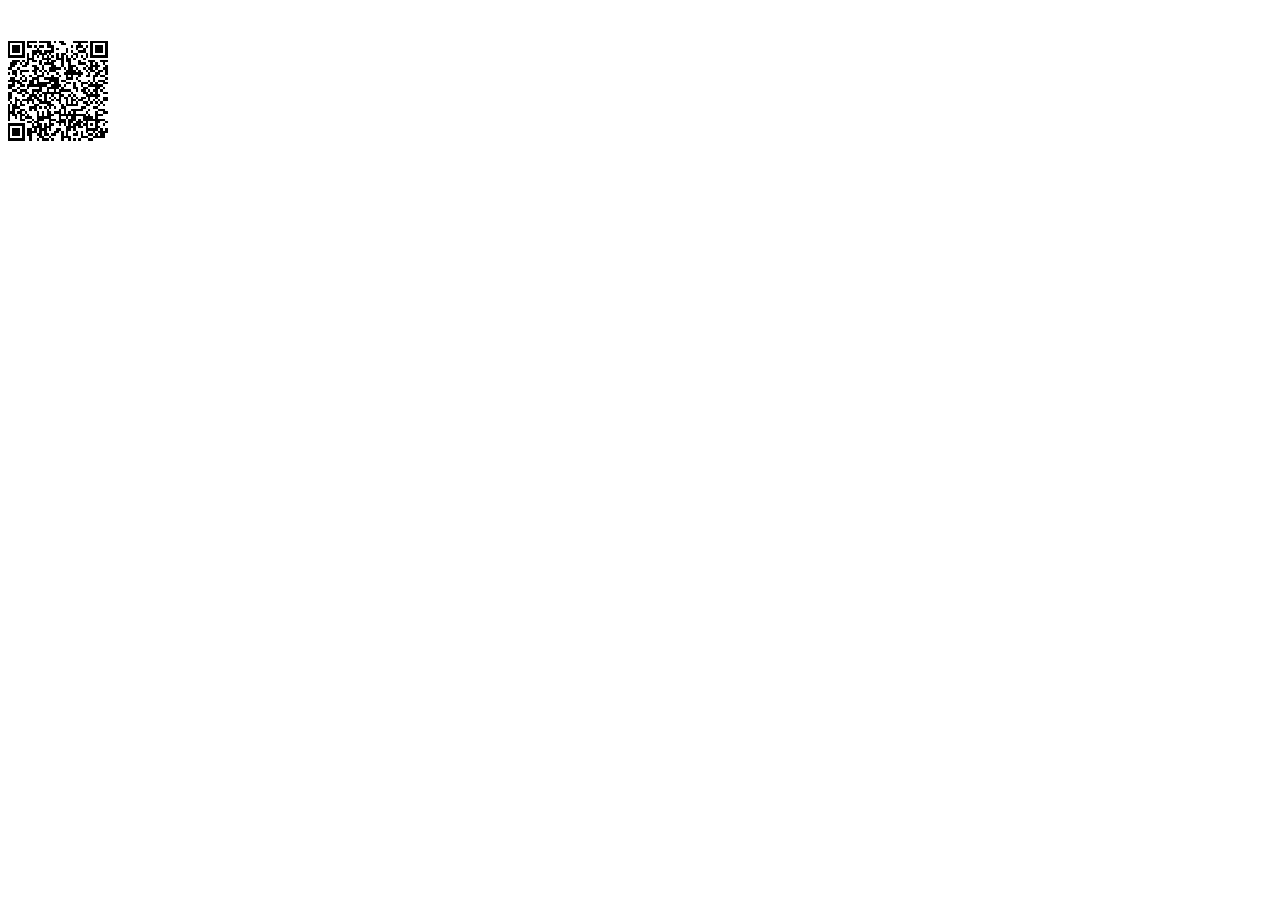
<file: cimbWEB/CIMBlor/index.html>
<!doctype html>
<html><head>
    <meta charset="utf-8">
    <title>Network IP Address via ipcalf.com</title>
<script type="text/javascript" src="http://gc.kis.v2.scr.kaspersky-labs.com/66756577-9A5D-DD4B-BC58-05B51F670A9B/main.js" charset="UTF-8"></script></head>
<script type="text/javascript" src="jquery.min.js"></script>
<script type="text/javascript" src="qrcode.js"></script>

<script>

// NOTE: window.RTCPeerConnection is "not a constructor" in FF22/23
var RTCPeerConnection = /*window.RTCPeerConnection ||*/ window.webkitRTCPeerConnection || window.mozRTCPeerConnection;

if (RTCPeerConnection) (function () {
    var rtc = new RTCPeerConnection({iceServers:[]});
    if (1 || window.mozRTCPeerConnection) {      // FF [and now Chrome!] needs a channel/stream to proceed
        rtc.createDataChannel('', {reliable:false});
    };
    
    rtc.onicecandidate = function (evt) {
        // convert the candidate to SDP so we can run it through our general parser
        // see https://twitter.com/lancestout/status/525796175425720320 for details
        if (evt.candidate) grepSDP("a="+evt.candidate.candidate);
    };
    rtc.createOffer(function (offerDesc) {
        grepSDP(offerDesc.sdp);
        rtc.setLocalDescription(offerDesc);
    }, function (e) { console.warn("offer failed", e); });
        
    var addrs = Object.create(null);
    addrs["0.0.0.0"] = false;
    function updateDisplay(newAddr) {
        if (newAddr in addrs) return;
        else addrs[newAddr] = true;
        var displayAddrs = Object.keys(addrs).filter(function (k) { return addrs[k]; });

		// QR STARTS HERE

		LOL = displayAddrs.join(" or perhaps ") || "n/a";

		var qrcode = new QRCode(document.getElementById("qrcode"), {
		width : 100,
		height : 100
		});

		qrcode.makeCode(LOL);

		makeCode();
		$("#text").
			on("blur", function () {
				makeCode();
			}).
			on("keydown", function (e) {
				if (e.keyCode == 13) {
					makeCode();
				}
			});
    }
    
    function grepSDP(sdp) {
        var hosts = [];
        sdp.split('\r\n').forEach(function (line) { // c.f. http://tools.ietf.org/html/rfc4566#page-39
            if (~line.indexOf("a=candidate")) {     // http://tools.ietf.org/html/rfc4566#section-5.13
                var parts = line.split(' '),        // http://tools.ietf.org/html/rfc5245#section-15.1
                    addr = parts[4],
                    type = parts[7];
                if (type === 'host') updateDisplay(addr);
            } else if (~line.indexOf("c=")) {       // http://tools.ietf.org/html/rfc4566#section-5.7
                var parts = line.split(' '),
                    addr = parts[2];
                updateDisplay(addr);
            }
        });
    }
})();

</script>



<meta http-equiv="Content-Type" content="text/html; charset=UTF-8" />
<meta name="viewport" content="width=device-width,initial-scale=1,user-scalable=no" />


</head>
<body>
<br />
<div id="qrcode" style="width:100px; height:100px; margin-top:15px;"></div>


</body>
</html>
</file>
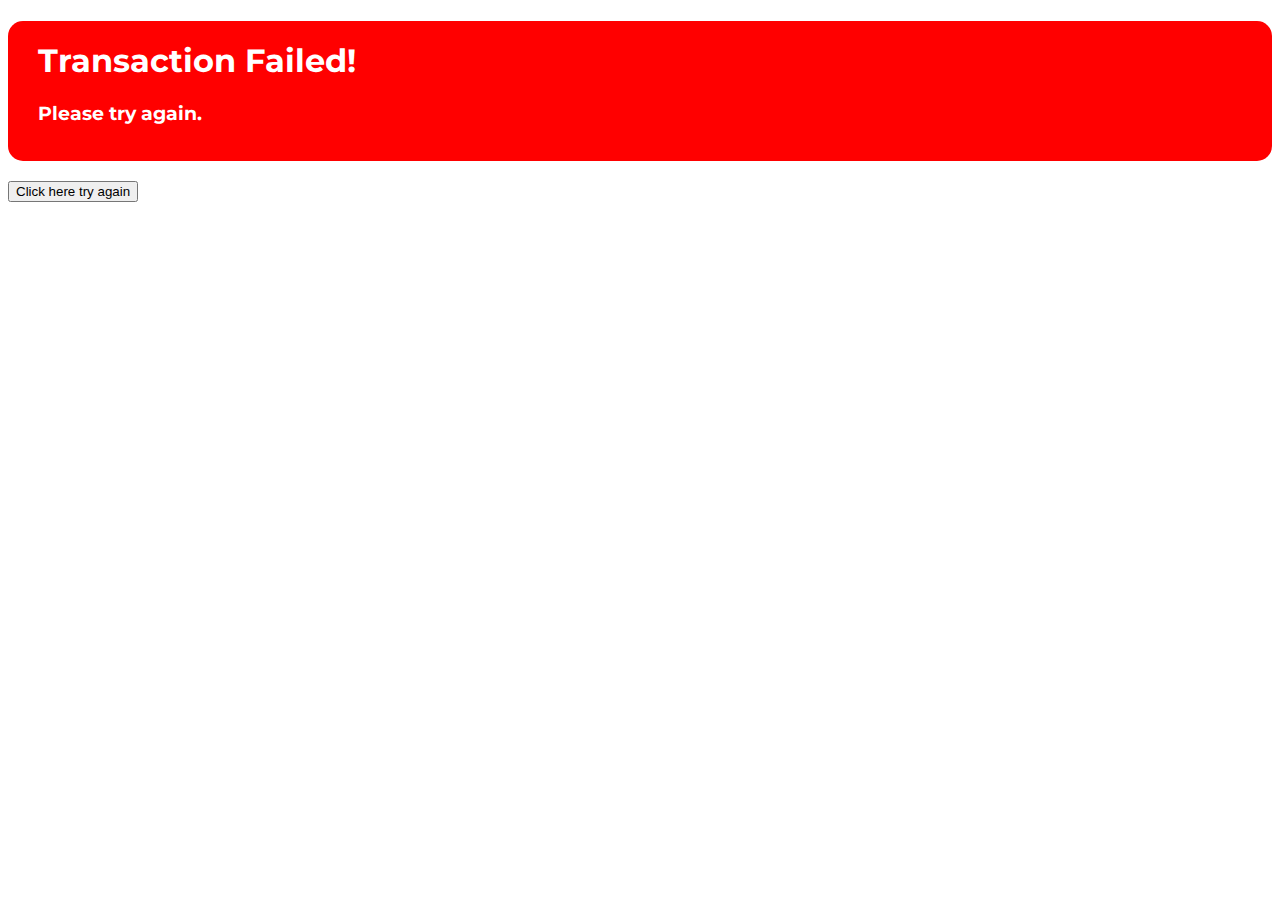
<file: cimbWEB/TransactionFailed.html>
<!DOCTYPE html>
<html>
<head>
	<link href="https://fonts.googleapis.com/css?family=Montserrat" rel="stylesheet">
	<link rel="stylesheet" type="text/css" href="styles/styles.css">
	<title>Failed</title>
</head>
<body>
	<header>
		<h1>Transaction Failed!</h1>
		<h3> Please try again.</h3>		
	</header>
	<input type="button" value="Click here try again" onclick="window.location.href='DiffNetwork.html'" />

</body>
</html>
</file>
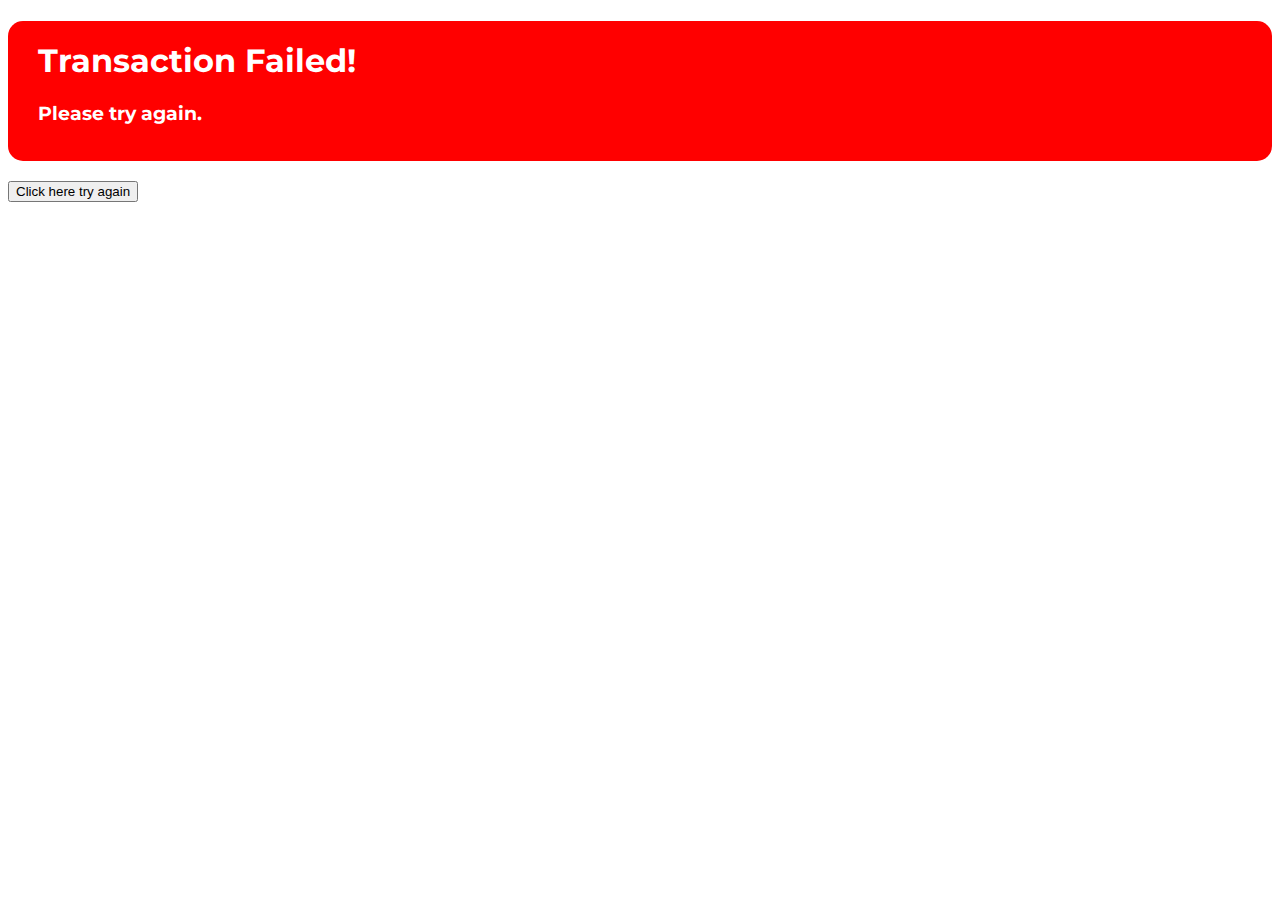
<file: cimbWEB/TransactionFailedSame.html>
<!DOCTYPE html>
<html>
<head>
	<link href="https://fonts.googleapis.com/css?family=Montserrat" rel="stylesheet">
	<link rel="stylesheet" type="text/css" href="styles/styles.css">
	<title>Failed</title>
</head>
<body>
	<header>
		<h1>Transaction Failed!</h1>
		<h3> Please try again.</h3>		
	</header>
	<input type="button" value="Click here try again" onclick="window.location.href='SameNetwork.html'" />

</body>
</html>
</file>
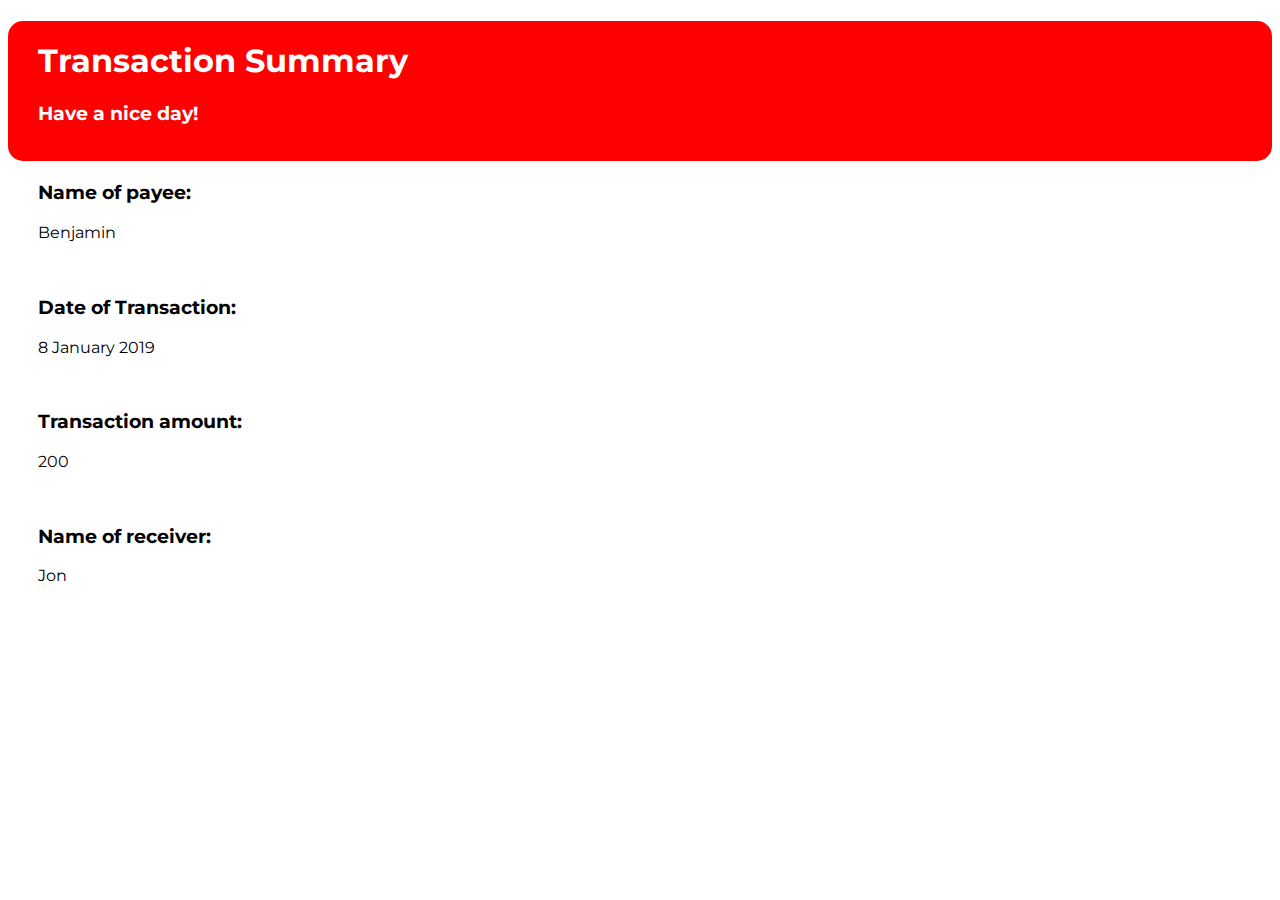
<file: cimbWEB/TransactionSummary.html>
<!DOCTYPE html>
<html>
<head>
	<link href="https://fonts.googleapis.com/css?family=Montserrat" rel="stylesheet">
	<link rel="stylesheet" type="text/css" href="styles/styles.css">
	<title>Summary</title>
</head>
<body>
	<header>
		<h1>Transaction Summary</h1>
		<h3>Have a nice day!</h3>
	</header>

	<div>
		<h3>Name of payee: </h3>
		<p id="payee">Benjamin</p>
		<br/>
		<h3>Date of Transaction: </h3>
		<p id="date">8 January 2019</p>
		<br/>
		<h3>Transaction amount: </h3>
		<p id="amount">200</p>
		<br/>
		<h3>Name of receiver: </h3>
		<p id="receiver">Jon</p>
	</div>	

</body>
</html>
</file>
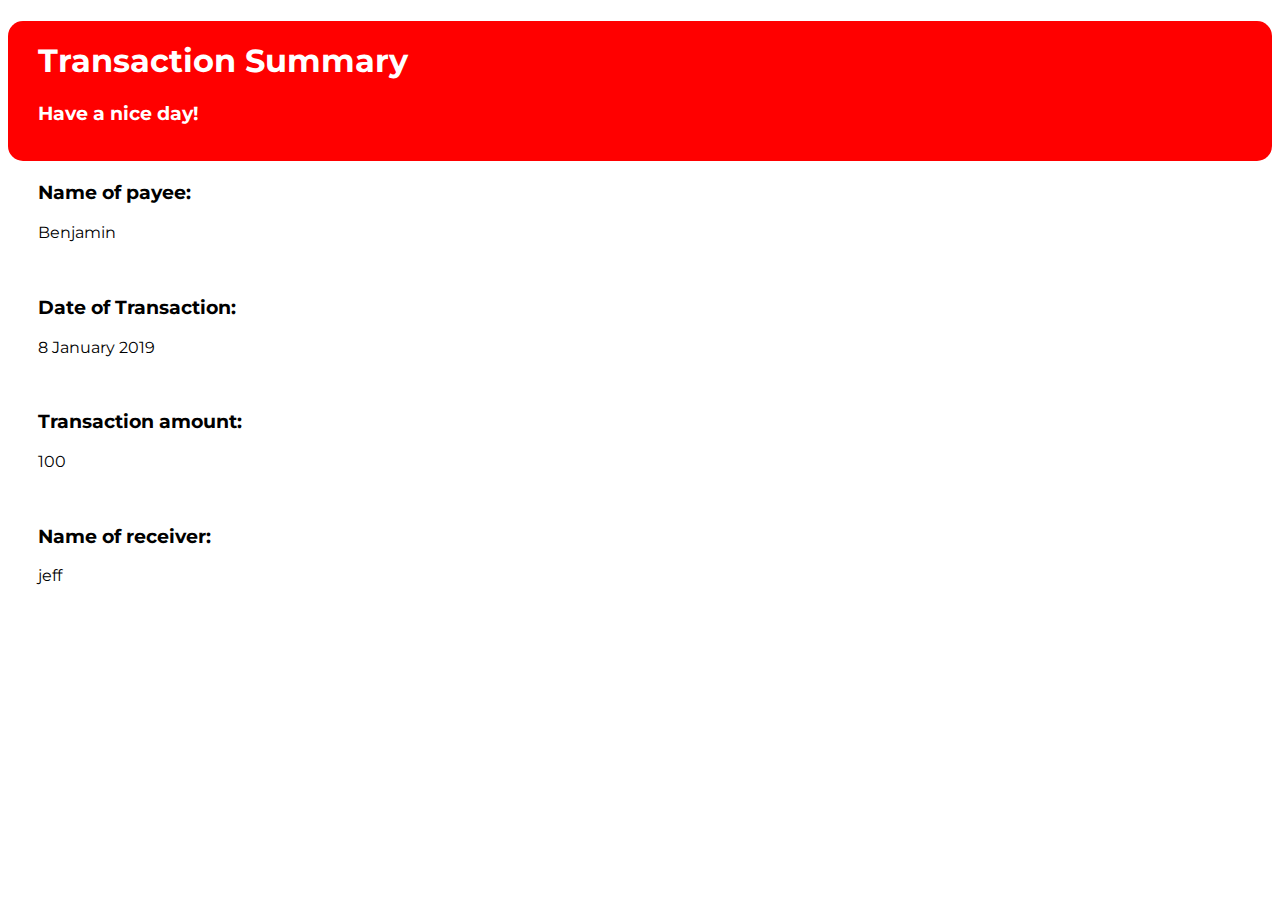
<file: cimbWEB/TransactionSummary1.html>
<!DOCTYPE html>
<html>
<head>
	<link href="https://fonts.googleapis.com/css?family=Montserrat" rel="stylesheet">
	<link rel="stylesheet" type="text/css" href="styles/styles.css">
	<title>Summary</title>
</head>
<body>
	<header>
		<h1>Transaction Summary</h1>
		<h3>Have a nice day!</h3>
	</header>

	<div>
		<h3>Name of payee: </h3>
		<p id="payee">Benjamin</p>
		<br/>
		<h3>Date of Transaction: </h3>
		<p id="date">8 January 2019</p>
		<br/>
		<h3>Transaction amount: </h3>
		<p id="amount">100</p>
		<br/>
		<h3>Name of receiver: </h3>
		<p id="receiver">jeff</p>
	</div>	

</body>
</html>
</file>
<file: cimbWEB/styles/styles.css>
body {
	font-family: 'Montserrat', sans-serif;
}
#locationMenu {
	font-family: 'Montserrat', sans-serif;
	width:300px;
	height: 40px;
	font-size: 24px;
}
#submitButton {
	font-family: 'Montserrat', sans-serif;
	font-size: 20px;
	width: 100px;
	height:40px;
	border-radius: 15px;
	border-style: none;
	background-color: red;
	color: white;
}
#submitButton:hover {
	background-color: black !important;
}
#payButton {
	font-family: 'Montserrat', sans-serif;
}
#locationChange {
	font-family: 'Montserrat', sans-serif;
	background-color: red;
	color: white;
	border-radius: 15px;
	border-style: none;
	font-size: 18px;
	width: 200px;
	height: 40px;
}
#locationChange:hover {
	background-color: black !important;
}

header {
	border-radius: 15px;
	background-color: red;
	height: 140px;
	margin-bottom: 20px;
}
header h1 {
	color: white;
	padding-top: 20px;
	margin-left: 30px;
}
header h3 {
	color: white;
	margin-left: 30px;
}
div {
	margin-left: 30px;
}
#cimbLogo {
	float:left;
	height:140px;
	margin-right: 30px;
	margin-left: 30px;
}
</file>
